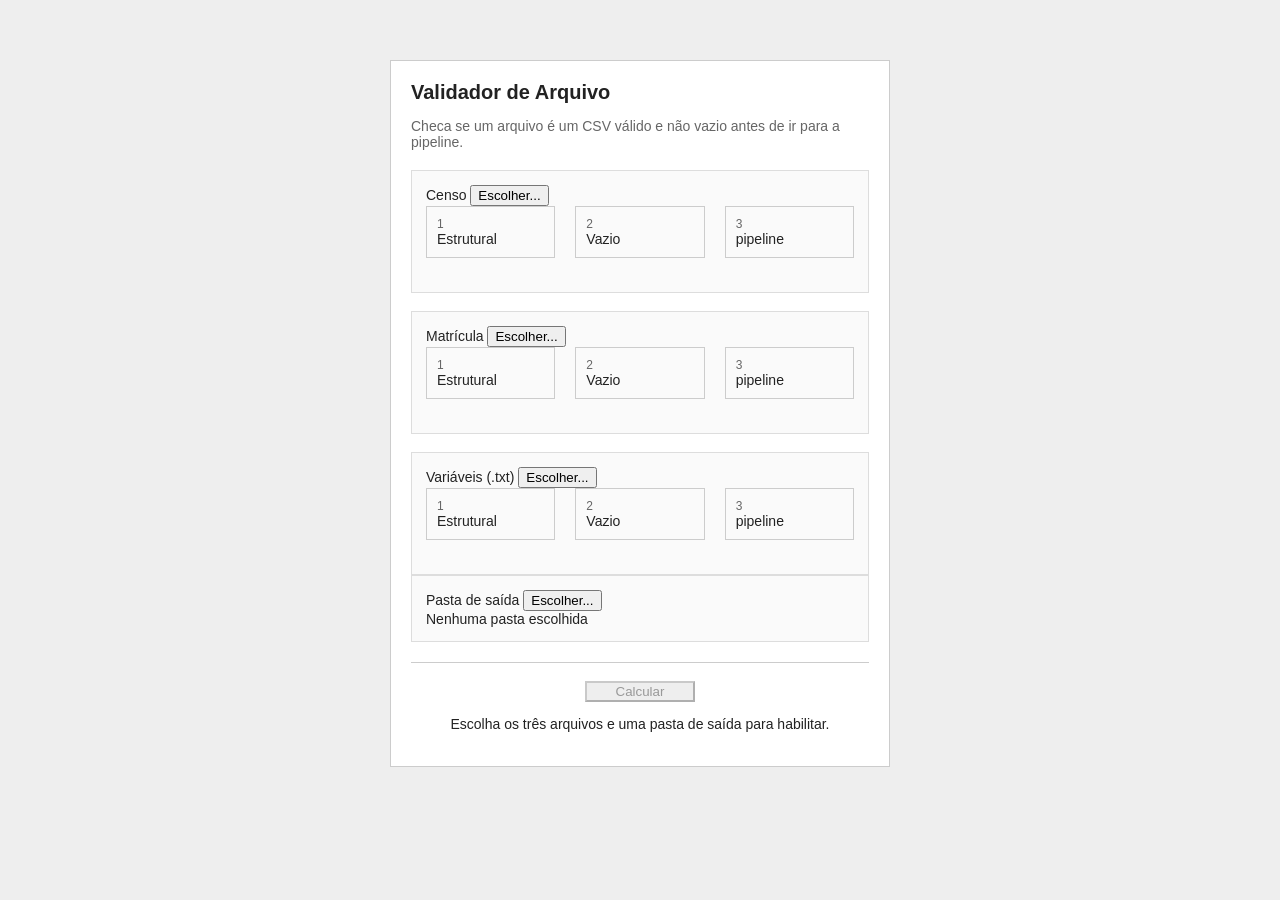
<file: app/frontend/index.html>
<!DOCTYPE html>
<html lang="en">
<head>
  <meta charset="UTF-8" />
  <meta name="viewport" content="width=device-width, initial-scale=1.0" />
  <title>File Validator</title>
  <link rel="stylesheet" href="style.css" />
</head>
<body>
  <main class="panel">
    <header class="panel__header">
      <h1>Validador de Arquivo</h1>
      <p class="subtitle">
        Checa se um arquivo é um CSV válido e não vazio antes de ir para a pipeline.
      </p>
    </header>

    <section class="inputs">
      <div class="input-row" data-slot="censo_csv">
        <div class="input-row__top">
          <span class="input-row__label">Censo</span>
          <button class="input-row__btn" type="button">Escolher...</button>
        </div>

        <section class="pipeline" aria-label="Validation pipeline">
          <div class="pipeline__step" data-step="structural" data-state="idle">
            <span class="pipeline__index">1</span>
            <span class="pipeline__label">Estrutural</span>
            <span class="pipeline__status"></span>
          </div>
          <div class="pipeline__connector"></div>
          <div class="pipeline__step" data-step="empty" data-state="idle">
            <span class="pipeline__index">2</span>
            <span class="pipeline__label">Vazio</span>
            <span class="pipeline__status"></span>
          </div>
          <div class="pipeline__connector"></div>
          <div class="pipeline__step" data-step="pipeline" data-state="idle">
            <span class="pipeline__index">3</span>
            <span class="pipeline__label">pipeline</span>
            <span class="pipeline__status"></span>
          </div>
        </section>

        <section class="result" hidden>
          <div class="result__row">
            <span class="result__key">arquivo</span>
            <span class="result__value result-file"></span>
          </div>
          <div class="result__row">
            <span class="result__key">status</span>
            <span class="result__value result-status"></span>
          </div>
          <div class="result__row result__row--reason">
            <span class="result__key">motivo</span>
            <span class="result__value result-reason"></span>
          </div>
        </section>
      </div>

      <div class="input-row" data-slot="matriculas_csv">
        <div class="input-row__top">
          <span class="input-row__label">Matrícula</span>
          <button class="input-row__btn" type="button">Escolher...</button>
        </div>

        <section class="pipeline" aria-label="Validation pipeline">
          <div class="pipeline__step" data-step="structural" data-state="idle">
            <span class="pipeline__index">1</span>
            <span class="pipeline__label">Estrutural</span>
            <span class="pipeline__status"></span>
          </div>
          <div class="pipeline__connector"></div>
          <div class="pipeline__step" data-step="empty" data-state="idle">
            <span class="pipeline__index">2</span>
            <span class="pipeline__label">Vazio</span>
            <span class="pipeline__status"></span>
          </div>
          <div class="pipeline__connector"></div>
          <div class="pipeline__step" data-step="pipeline" data-state="idle">
            <span class="pipeline__index">3</span>
            <span class="pipeline__label">pipeline</span>
            <span class="pipeline__status"></span>
          </div>
        </section>

        <section class="result" hidden>
          <div class="result__row">
            <span class="result__key">arquivo</span>
            <span class="result__value result-file"></span>
          </div>
          <div class="result__row">
            <span class="result__key">status</span>
            <span class="result__value result-status"></span>
          </div>
          <div class="result__row result__row--reason">
            <span class="result__key">motivo</span>
            <span class="result__value result-reason"></span>
          </div>
        </section>
      </div>

      <div class="input-row" data-slot="variaveis_txt">
        <div class="input-row__top">
          <span class="input-row__label">Variáveis (.txt)</span>
          <button class="input-row__btn" type="button">Escolher...</button>
        </div>

        <section class="pipeline" aria-label="Validation pipeline">
          <div class="pipeline__step" data-step="structural" data-state="idle">
            <span class="pipeline__index">1</span>
            <span class="pipeline__label">Estrutural</span>
            <span class="pipeline__status"></span>
          </div>
          <div class="pipeline__connector"></div>
          <div class="pipeline__step" data-step="empty" data-state="idle">
            <span class="pipeline__index">2</span>
            <span class="pipeline__label">Vazio</span>
            <span class="pipeline__status"></span>
          </div>
          <div class="pipeline__connector"></div>
          <div class="pipeline__step" data-step="pipeline" data-state="idle">
            <span class="pipeline__index">3</span>
            <span class="pipeline__label">pipeline</span>
            <span class="pipeline__status"></span>
          </div>
        </section>

        <section class="result" hidden>
          <div class="result__row">
            <span class="result__key">arquivo</span>
            <span class="result__value result-file"></span>
          </div>
          <div class="result__row">
            <span class="result__key">status</span>
            <span class="result__value result-status"></span>
          </div>
          <div class="result__row result__row--reason">
            <span class="result__key">motivo</span>
            <span class="result__value result-reason"></span>
          </div>
        </section>
      </div>
    </section>

    <section class="output">
      <div class="input-row__top">
        <span class="input-row__label">Pasta de saída</span>
        <button id="output-btn" class="input-row__btn" type="button">Escolher...</button>
      </div>
      <div id="output-path" class="input-row__file">Nenhuma pasta escolhida</div>
    </section>

    <section class="submit">
      <button id="submit-btn" class="submit-btn" type="button" disabled>
        Calcular
      </button>
      <p id="submit-hint" class="submit-hint">
        Escolha os três arquivos e uma pasta de saída para habilitar.
      </p>
      <div id="submit-result" class="submit-result" hidden></div>
    </section>
  </main>

  <script src="app.js"></script>
</body>
</html>
</file>
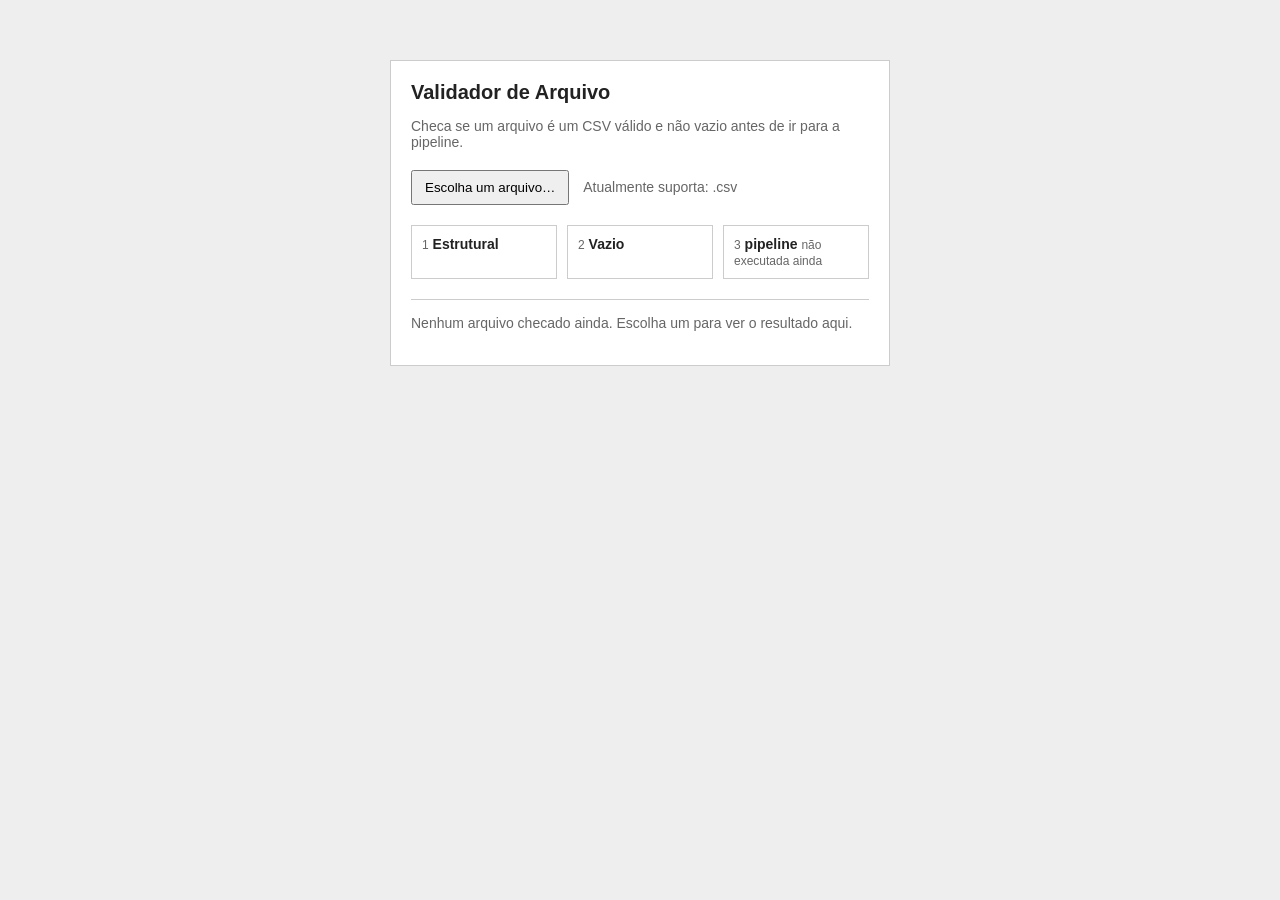
<file: frontend/frontend/index.html>
<!DOCTYPE html>
<html lang="en">
<head>
  <meta charset="UTF-8" />
  <meta name="viewport" content="width=device-width, initial-scale=1.0" />
  <title>File Validator</title>
  <link rel="stylesheet" href="style.css" />
</head>
<body>
  <main class="panel">
    <header class="panel__header">
      <h1>Validador de Arquivo</h1>
      <p class="subtitle">
        Checa se um arquivo é um CSV válido e não vazio antes de ir para a pipeline.
      </p>
    </header>

    <section class="picker">
      <button id="choose-btn" class="choose-btn" type="button">
        Escolha um arquivo&hellip;
      </button>
      <span id="picker-hint" class="picker-hint">Atualmente suporta: .csv</span>
    </section>

    <section class="pipeline" aria-label="Validation pipeline">
      <div class="pipeline__step" id="step-structural" data-state="idle">
        <span class="pipeline__index">1</span>
        <span class="pipeline__label">Estrutural</span>
        <span class="pipeline__status"></span>
      </div>
      <div class="pipeline__connector"></div>
      <div class="pipeline__step" id="step-empty" data-state="idle">
        <span class="pipeline__index">2</span>
        <span class="pipeline__label">Vazio</span>
        <span class="pipeline__status"></span>
      </div>
      <div class="pipeline__connector"></div>
      <div class="pipeline__step" id="step-pipeline" data-state="idle">
        <span class="pipeline__index">3</span>
        <span class="pipeline__label">pipeline</span>
        <span class="pipeline__status"></span>
      </div>
    </section>

    <section id="result" class="result" hidden>
      <div class="result__row">
        <span class="result__key">arquivo</span>
        <span class="result__value" id="result-file"></span>
      </div>
      <div class="result__row">
        <span class="result__key">status</span>
        <span class="result__value" id="result-status"></span>
      </div>
      <div class="result__row result__row--reason">
        <span class="result__key">razão</span>
        <span class="result__value" id="result-reason"></span>
      </div>
    </section>

    <p id="empty-state" class="empty-state">
      Nenhum arquivo checado ainda. Escolha um para ver o resultado aqui.
    </p>
  </main>

  <script src="app.js"></script>
</body>
</html>
</file>
<file: app/frontend/style.css>
* {
  box-sizing: border-box;
}

body {
  margin: 0;
  padding: 20px;
  font-family: Arial, sans-serif;
  font-size: 14px;
  background: #eee;
  color: #222;
}

.panel {
  max-width: 500px;
  margin: 40px auto;
  padding: 20px;
  background: white;
  border: 1px solid #ccc;
}

h1 {
  margin-top: 0;
  font-size: 20px;
}

.subtitle {
  margin-bottom: 20px;
  color: #666;
}

.inputs {
  display: flex;
  flex-direction: column;
  gap: 18px;
}

.input-row,
.output {
  padding: 14px;
  border: 1px solid #ddd;
  background: #fafafa;
}

.pipeline {
  display: flex;
  gap: 10px;
  margin-bottom: 20px;
}

.pipeline__step {
  flex: 1;
  padding: 10px;
  border: 1px solid #ccc;
}

.pipeline_connector {
  display: none;
}

.pipeline__index,
.pipeline__status {
  display: block;
  color: #666;
  font-size: 12px;
}

.pipeline__step[data-state="pass"] {
  border-color: green;
}

.pipeline__step[data-state="fail"] {
  border-color: red;
}

.result {
  margin-top: 14px;
  padding-top: 12px;
  border-top: 1px solid #ddd;
}

.result__row {
  display: flex;
  gap: 10px;
  padding: 4px 0;
}

.result__key {
  width: 60px;
  color: #666;
}

.result__value {
  word-break: break-word;
}

.result__value--pass {
  color: green;
}

.result__value--fail {
  color: red;
}


.submit {
  margin-top: 20px;
  padding-top: 18px;
  border-top: 1px solid #ccc;
  text-align: center;
}

.submit-btn {
  min-width: 110px;
}

.submit-btn:disabled {
  color: #999;
  background: #eee;
  cursor: not-allowed;
}

.empty-state {
  margin-top: 15px;
  padding-top: 15px;
  border-top: 1px solid #ccc;
  color: #666;
}
</file>
<file: frontend/frontend/style.css>
* {
  box-sizing: border-box;
}

body {
  margin: 0;
  padding: 20px;
  font-family: Arial, sans-serif;
  font-size: 14px;
  background: #eee;
  color: #222;
}

.panel {
  max-width: 500px;
  margin: 40px auto;
  padding: 20px;
  background: white;
  border: 1px solid #ccc;
}

h1 {
  margin-top: 0;
  font-size: 20px;
}

.subtitle {
  margin-bottom: 20px;
  color: #666;
}

.picker {
  margin-bottom: 20px;
}

.choose-btn {
  padding: 8px 12px;
  cursor: pointer;
}

.picker-hint {
  margin-left: 10px;
  color: #666;
}

.pipeline {
  display: flex;
  gap: 10px;
  margin-bottom: 20px;
}

.pipeline__step {
  flex: 1;
  padding: 10px;
  border: 1px solid #ccc;
}

.pipeline__connector {
  display: none;
}

.pipeline__index,
.pipeline__status {
  color: #666;
  font-size: 12px;
}

.pipeline__label {
  font-weight: bold;
}

.pipeline__step[data-state="pass"] {
  border-color: green;
}

.pipeline__step[data-state="fail"] {
  border-color: red;
}

.result {
  padding-top: 15px;
  border-top: 1px solid #ccc;
}

.result__row {
  display: flex;
  gap: 10px;
  padding: 4px 0;
}

.result__key {
  width: 60px;
  color: #666;
}

.result__value {
  word-break: break-word;
}

.result__value--pass {
  color: green;
}

.result__value--fail {
  color: red;
}

.empty-state {
  margin-top: 15px;
  padding-top: 15px;
  border-top: 1px solid #ccc;
  color: #666;
}
</file>
